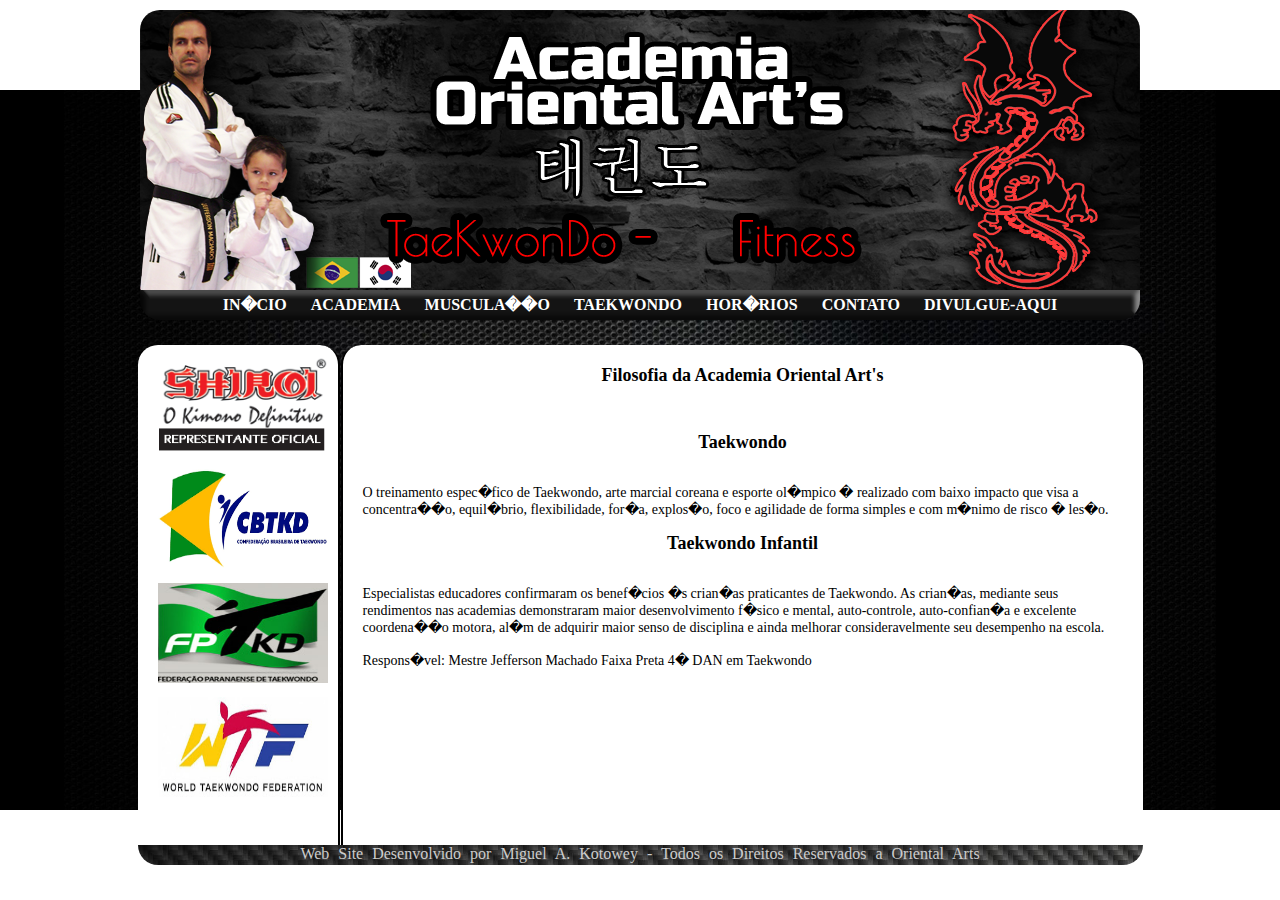
<file: academia.html>
<!DOCTYPE html>
<html>
<head>
	<link rel="stylesheet" type="text/css" href="_css/_style_academia.css">
	<title>. :  Academia Oriental Arts : . </title>
</head>
<body>
<div class="topo"></div>
<div class="menu">
<a href="index.html">In�cio</a>
<a href="academia.html">Academia</a>
<a href="musculacao.html">Muscula��o</a>
<a href="taekwondo.html">Taekwondo</a>
<a href="horarios.html">Hor�rios</a>
<a href="contato.html">Contato</a>
<a href="divulgue.html">Divulgue-Aqui</a>

</div>
<div class="centro">
	<div class="conteudo">
		<div class="texto"> 
		
		<center><h2>Filosofia da Academia Oriental Art's</h2></center><br>
		<center><h2>Taekwondo</h2></center><br>
		 O treinamento espec�fico de Taekwondo, arte marcial coreana e esporte ol�mpico � realizado com baixo impacto que visa a concentra��o, equil�brio, flexibilidade, for�a, explos�o, foco e agilidade de forma simples e com m�nimo de risco � les�o.<br>
		 <center><h2>Taekwondo Infantil</h2></center><br>
		 Especialistas educadores confirmaram os benef�cios �s crian�as praticantes de Taekwondo. As crian�as, mediante seus rendimentos nas academias demonstraram maior desenvolvimento f�sico e mental, auto-controle, auto-confian�a e excelente coordena��o motora, al�m de adquirir maior senso de disciplina e ainda melhorar consideravelmente seu desempenho na escola.<br>
		 <br>Respons�vel: Mestre Jefferson Machado Faixa Preta 4� DAN em Taekwondo<br>
		

		</div>
	</div>
	<div class="lateral">
		<a href="shiroi.html"><img src="_img/_shiroi.png" width="170" height="100"></a>
		<img src="_img/_cbtkd.png" width="170" height="100">
		<img src="_img/_fptkd.jpg" width="170" height="100">
		<img src="_img/_wtf.jpg" width="170" height="100">
	</div>
</div>
<div class="rodape">Web Site Desenvolvido por <a href="https://www.facebook.com/MiguelKotowey">Miguel A. Kotowey</a> - Todos os Direitos Reservados a Oriental Arts</div>


</body>
</html>
</file>
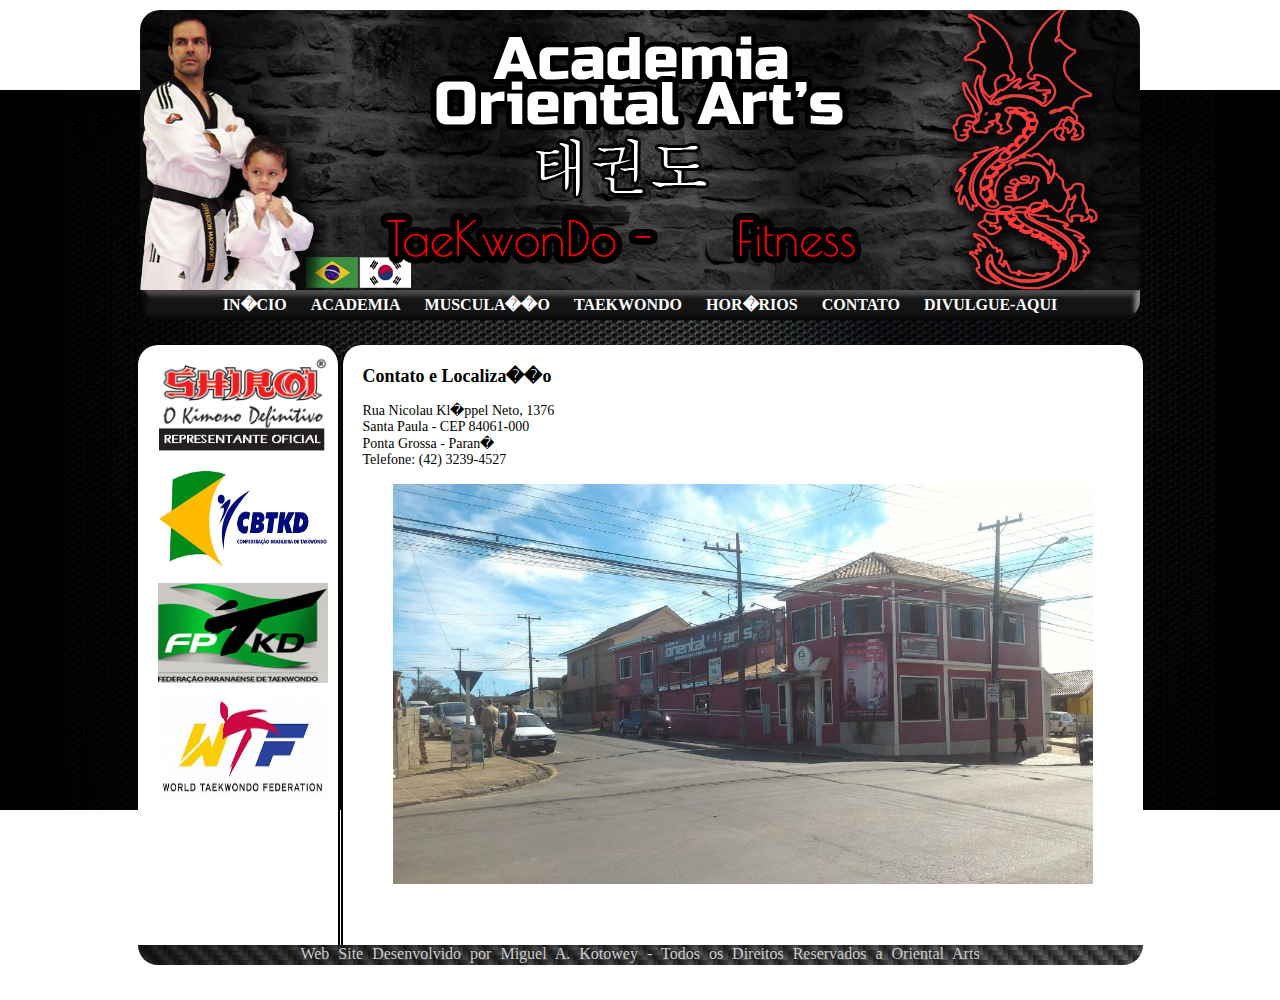
<file: contato.html>
<!DOCTYPE html>
<html>
<head>
	<link rel="stylesheet" type="text/css" href="_css/_style_contato.css">
	<title>. :  Academia Oriental Arts : . </title>
</head>
<body>
<div class="topo"></div>
<div class="menu">
<a href="index.html">In�cio</a>
<a href="academia.html">Academia</a>
<a href="musculacao.html">Muscula��o</a>
<a href="taekwondo.html">Taekwondo</a>
<a href="horarios.html">Hor�rios</a>
<a href="contato.html">Contato</a>
<a href="divulgue.html">Divulgue-Aqui</a>

</div>
<div class="centro">
	<div class="conteudo">
		<div class="texto"> 
		<h2>Contato e Localiza��o</h2>
		
	Rua Nicolau Kl�ppel Neto, 1376<br>
	Santa Paula - CEP 84061-000<br>
	Ponta Grossa - Paran�<br>
	Telefone: (42) 3239-4527<br><br>
	<center><img src="_img/_local.jpg" width="700" height="400"></center>




		</div>
	</div>
	<div class="lateral">
		<a href="shiroi.html"><img src="_img/_shiroi.png" width="170" height="100"></a>
		<img src="_img/_cbtkd.png" width="170" height="100">
		<img src="_img/_fptkd.jpg" width="170" height="100">
		<img src="_img/_wtf.jpg" width="170" height="100">
	</div>
</div>
<div class="rodape">Web Site Desenvolvido por <a href="https://www.facebook.com/MiguelKotowey">Miguel A. Kotowey</a> - Todos os Direitos Reservados a Oriental Arts</div>


</body>
</html>
</file>
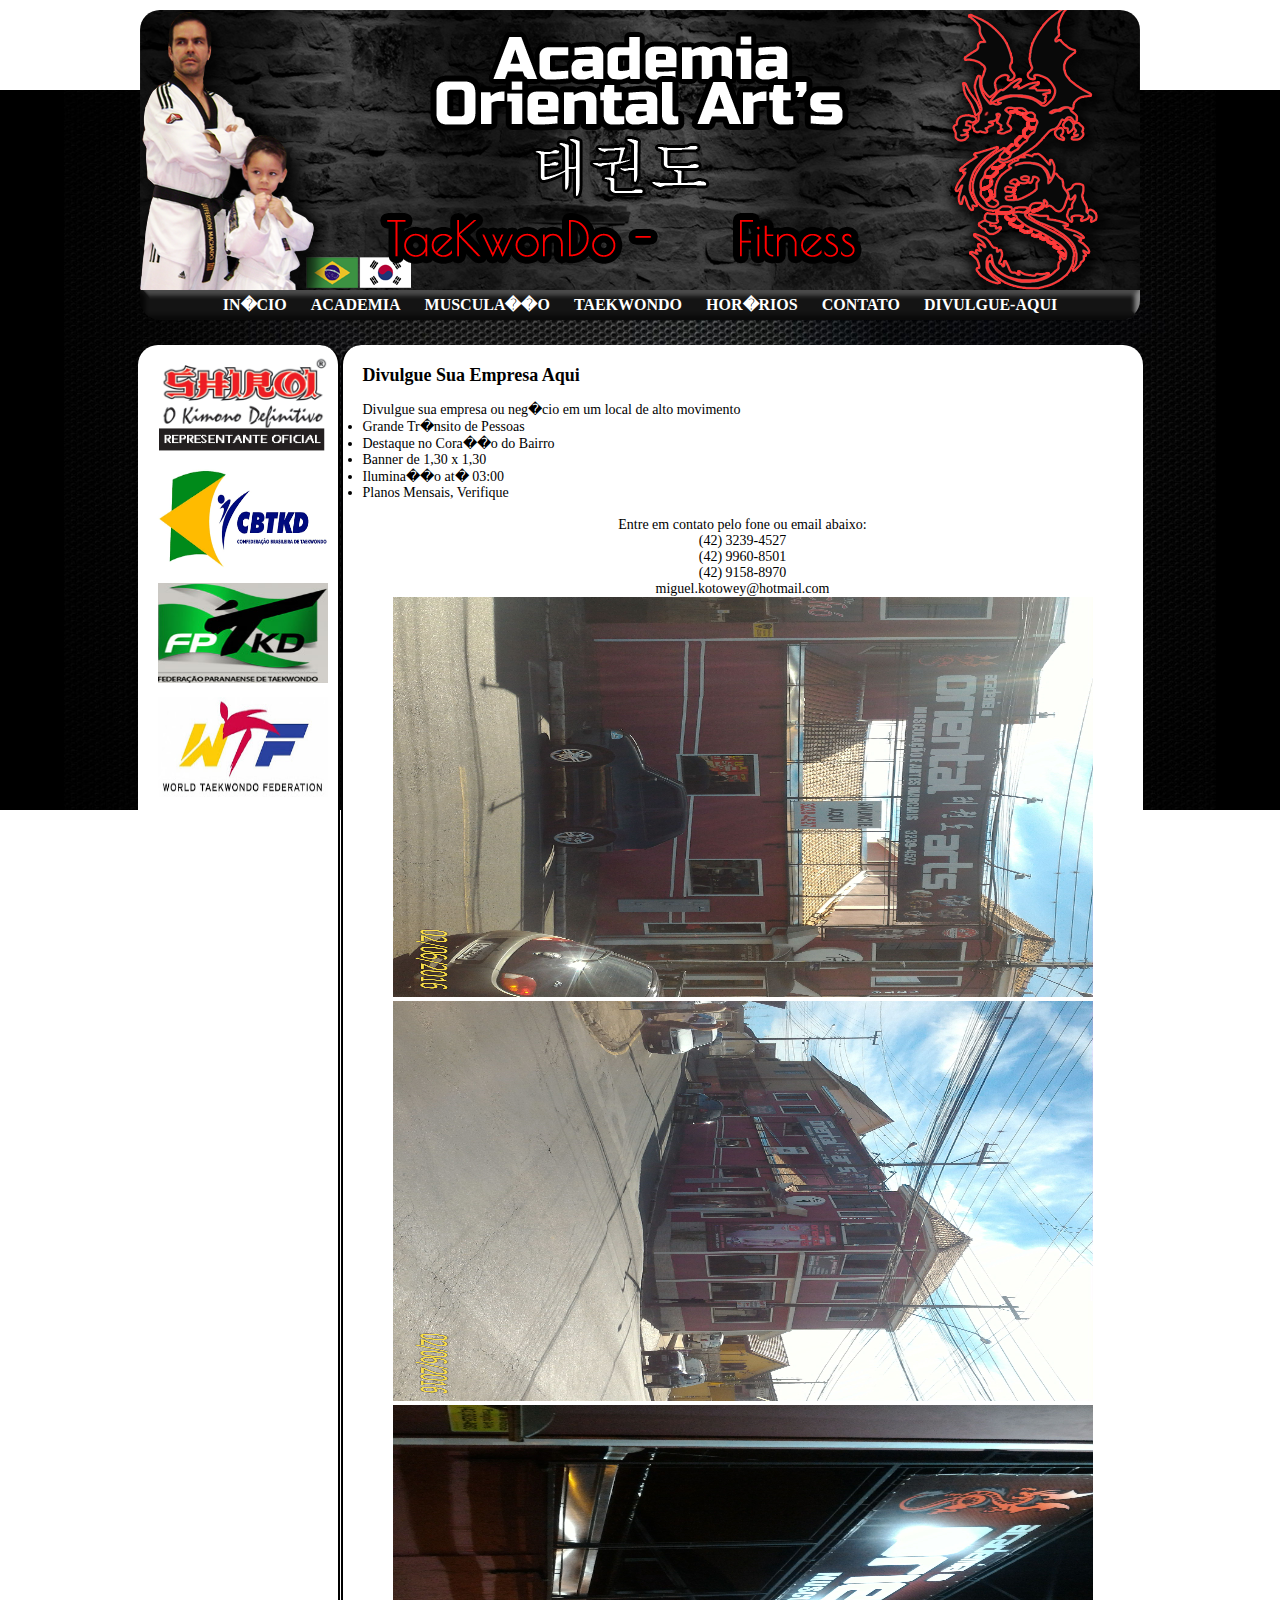
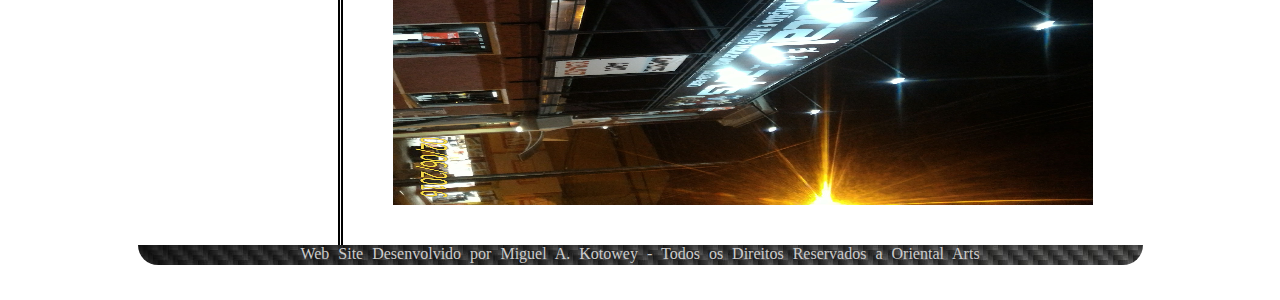
<file: divulgue.html>
<!DOCTYPE html>
<html>
<head>
	<link rel="stylesheet" type="text/css" href="_css/_style_divulgue.css">
	<title>. :  Academia Oriental Arts : . </title>
</head>
<body>
<div class="topo"></div>
<div class="menu">
<a href="index.html">In�cio</a>
<a href="academia.html">Academia</a>
<a href="musculacao.html">Muscula��o</a>
<a href="taekwondo.html">Taekwondo</a>
<a href="horarios.html">Hor�rios</a>
<a href="contato.html">Contato</a>
<a href="divulgue.html">Divulgue-Aqui</a>

</div>
<div class="centro">
	<div class="conteudo">
		<div class="texto"> 
		<h2>Divulgue Sua Empresa Aqui</h2>
		Divulgue sua empresa ou neg�cio em um local de alto movimento<br>
		<li>Grande Tr�nsito de Pessoas</li>
		<li>Destaque no Cora��o do Bairro</li>
		<li>Banner de 1,30 x 1,30</li>
		<li>Ilumina��o at� 03:00</li>
		<li>Planos Mensais, Verifique</li>
		<br>
		<center>Entre em contato pelo fone ou email abaixo:<br>
		(42) 3239-4527<br>
		(42) 9960-8501<br>
		(42) 9158-8970<br>
		miguel.kotowey@hotmail.com</center>
		<center><img src="_local/_local1.jpg" width="700" height="400"></center>
		<center><img src="_local/_local2.jpg" width="700" height="400"></center>
		<center><img src="_local/_local3.jpg" width="700" height="400"></center>
		</div>
	</div>
	<div class="lateral">
		<a href="shiroi.html"><img src="_img/_shiroi.png" width="170" height="100"></a>
		<img src="_img/_cbtkd.png" width="170" height="100">
		<img src="_img/_fptkd.jpg" width="170" height="100">
		<img src="_img/_wtf.jpg" width="170" height="100">
	</div>
</div>
<div class="rodape">Web Site Desenvolvido por <a href="https://www.facebook.com/MiguelKotowey">Miguel A. Kotowey</a> - Todos os Direitos Reservados a Oriental Arts</div>


</body>
</html>
</file>
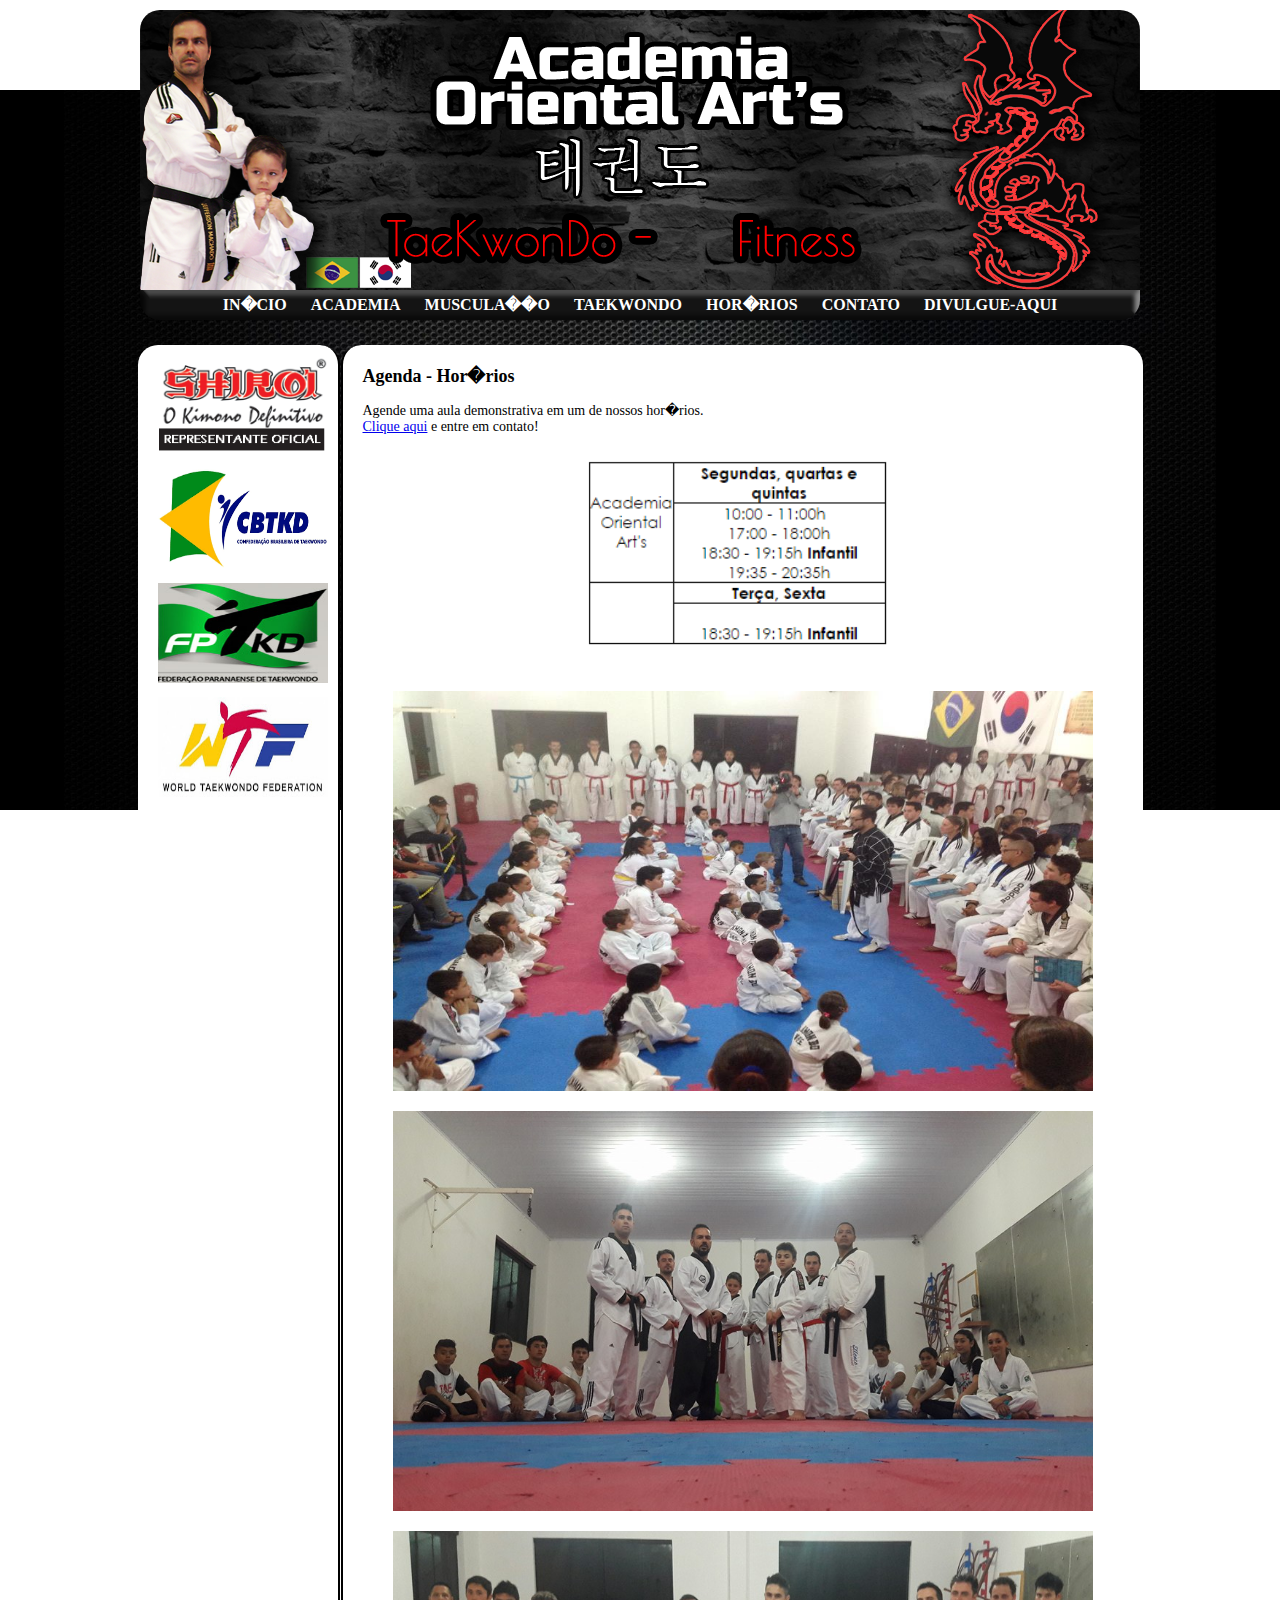
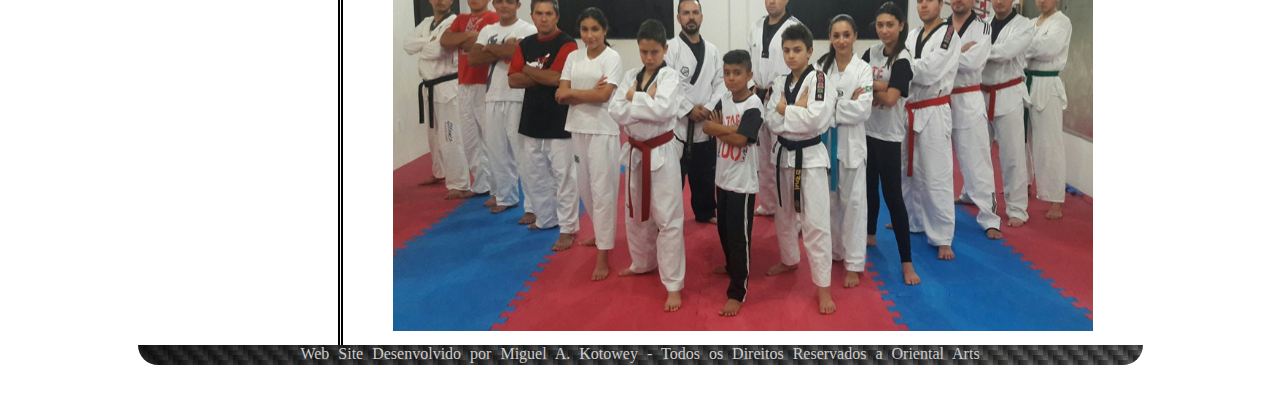
<file: horarios.html>
<!DOCTYPE html>
<html>
<head>
	<link rel="stylesheet" type="text/css" href="_css/_style_horarios.css">
	<title>. :  Academia Oriental Arts : . </title>
</head>
<body>
<div class="topo"></div>
<div class="menu">
<a href="index.html">In�cio</a>
<a href="academia.html">Academia</a>
<a href="musculacao.html">Muscula��o</a>
<a href="taekwondo.html">Taekwondo</a>
<a href="horarios.html">Hor�rios</a>
<a href="contato.html">Contato</a>
<a href="divulgue.html">Divulgue-Aqui</a>

</div>
<div class="centro">
	<div class="conteudo">
		<div class="texto"> 
		<h2>Agenda - Hor�rios</h2>
		Agende uma aula demonstrativa em um de nossos hor�rios.<br>
		<a href="contato.html">Clique aqui</a> e entre em contato!<br><br>
		<center><img src="_img/_horarios.png" width="330" height="220"></center><br>
		<center><img src="_img/_gal1.jpg" width="700" height="400"></center><br>
		<center><img src="_img/_gal2.jpg" width="700" height="400"></center><br>
		<center><img src="_img/_gal3.jpg" width="700" height="400"></center><br>
		</div>
	</div>
	<div class="lateral">
		<a href="shiroi.html"><img src="_img/_shiroi.png" width="170" height="100"></a>
		<img src="_img/_cbtkd.png" width="170" height="100">
		<img src="_img/_fptkd.jpg" width="170" height="100">
		<img src="_img/_wtf.jpg" width="170" height="100">
	</div>
</div>
<div class="rodape">Web Site Desenvolvido por <a href="https://www.facebook.com/MiguelKotowey">Miguel A. Kotowey</a> - Todos os Direitos Reservados a Oriental Arts</div>


</body>
</html>
</file>
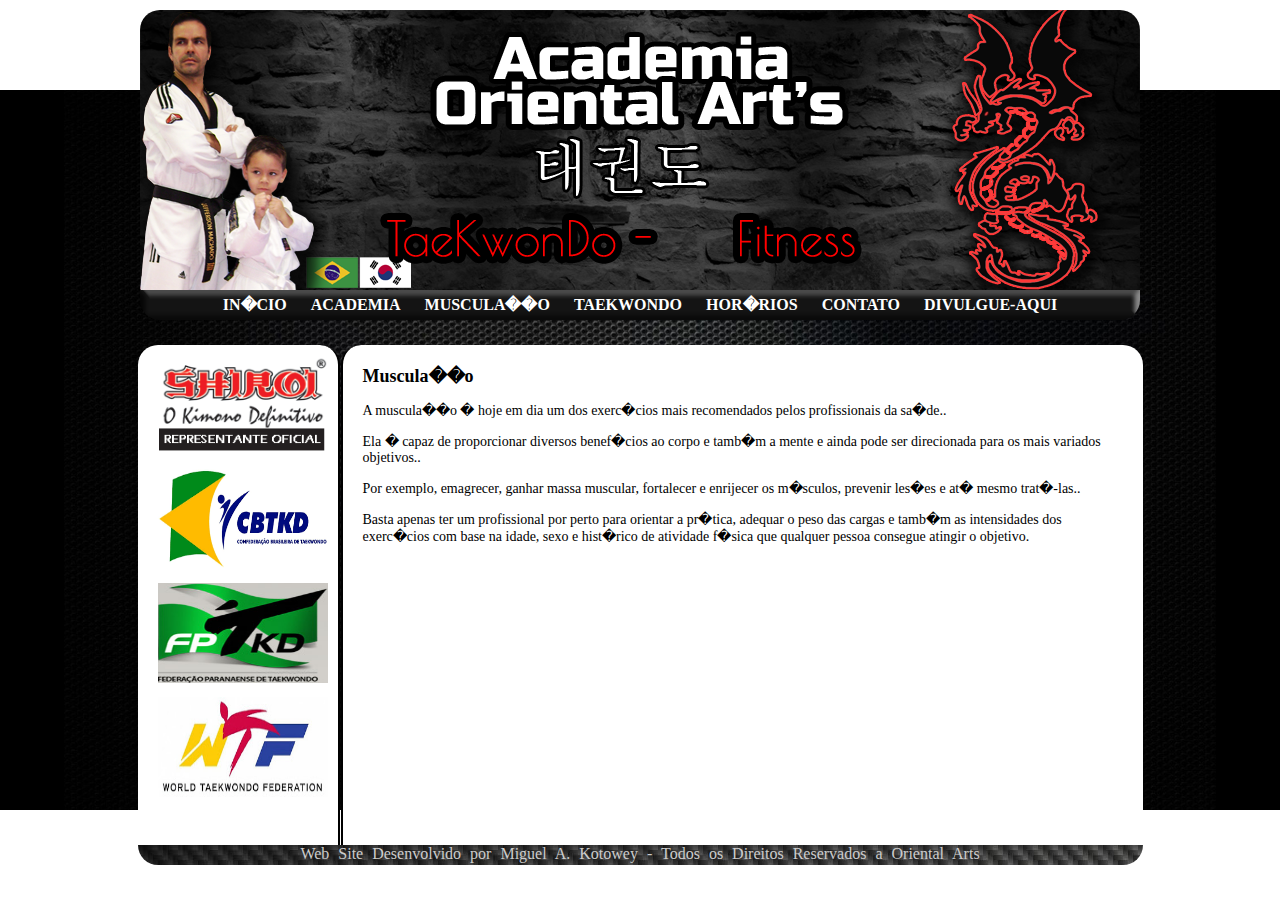
<file: musculacao.html>
<!DOCTYPE html>
<html>
<head>
	<link rel="stylesheet" type="text/css" href="_css/_style_musculacao.css">
	<title>. :  Academia Oriental Arts : . </title>
</head>
<body>
<div class="topo"></div>
<div class="menu">
<a href="index.html">In�cio</a>
<a href="academia.html">Academia</a>
<a href="musculacao.html">Muscula��o</a>
<a href="taekwondo.html">Taekwondo</a>
<a href="horarios.html">Hor�rios</a>
<a href="contato.html">Contato</a>
<a href="divulgue.html">Divulgue-Aqui</a>

</div>
<div class="centro">
	<div class="conteudo">
		<div class="texto"> 
		<h2>Muscula��o</h2>
		<p>A muscula��o � hoje em dia um dos exerc�cios mais recomendados pelos profissionais da sa�de..<br>

<p>Ela � capaz de proporcionar diversos benef�cios ao corpo e tamb�m a mente e ainda pode ser direcionada para os mais variados objetivos..<br>

<p>Por exemplo, emagrecer, ganhar massa muscular, fortalecer e enrijecer os m�sculos, prevenir les�es e at� mesmo trat�-las..<br>

<p>Basta apenas ter um profissional por perto para orientar a pr�tica, adequar o peso das cargas e tamb�m as intensidades dos exerc�cios com base na idade, sexo e hist�rico de atividade f�sica que qualquer pessoa consegue atingir o objetivo.<br>
		</div>
	</div>
	<div class="lateral">
		<a href="shiroi.html"><img src="_img/_shiroi.png" width="170" height="100"></a>
		<img src="_img/_cbtkd.png" width="170" height="100">
		<img src="_img/_fptkd.jpg" width="170" height="100">
		<img src="_img/_wtf.jpg" width="170" height="100">
	</div>
</div>
<div class="rodape">Web Site Desenvolvido por <a href="https://www.facebook.com/MiguelKotowey">Miguel A. Kotowey</a> - Todos os Direitos Reservados a Oriental Arts</div>


</body>
</html>
</file>
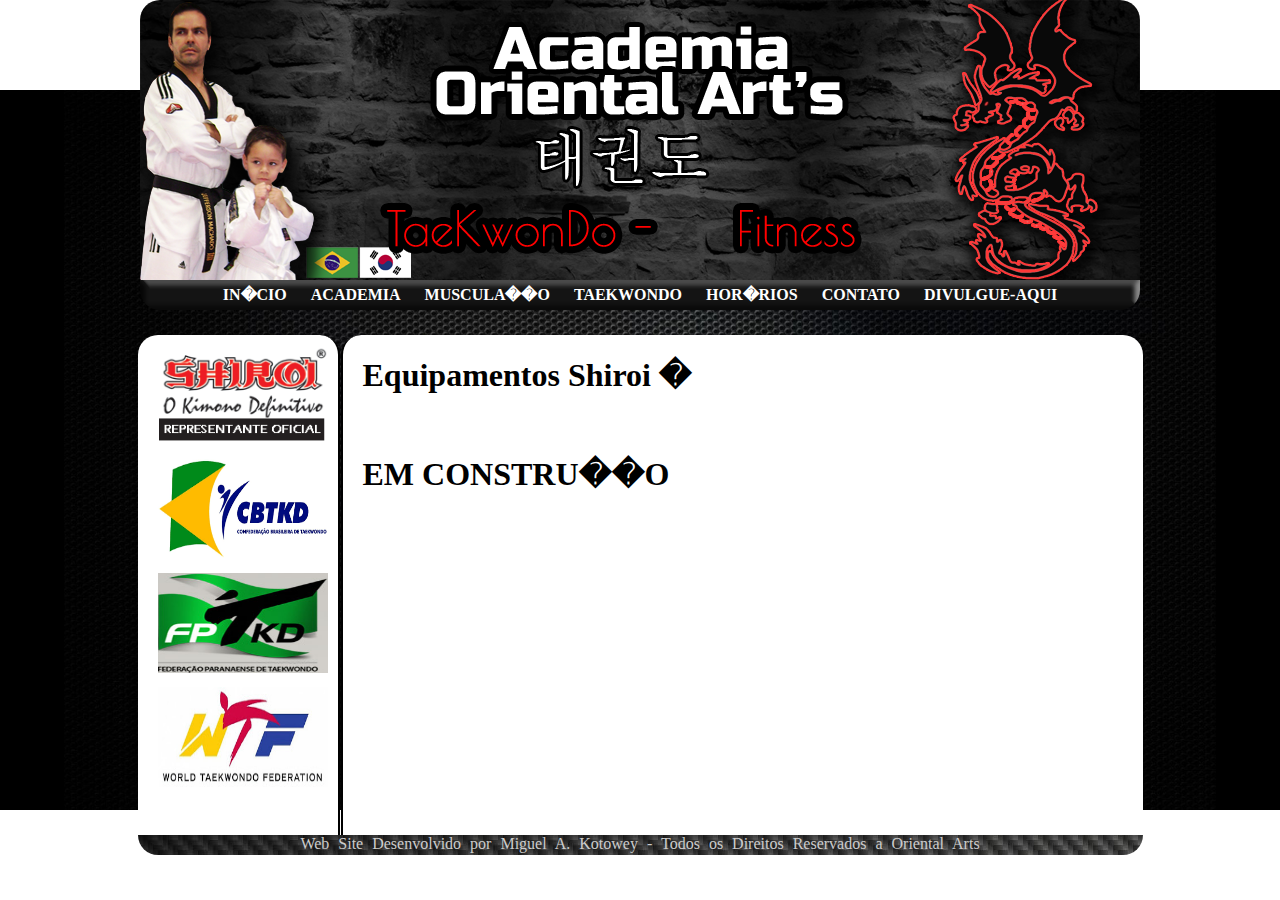
<file: shiroi.html>
<!DOCTYPE html>
<html>
<head>
	<link rel="stylesheet" type="text/css" href="_css/_style_shiroi.css">
	<title>. :  Academia Oriental Arts : . </title>
</head>
<body>
<div class="topo"></div>
<div class="menu">
<a href="index.html">In�cio</a>
<a href="academia.html">Academia</a>
<a href="musculacao.html">Muscula��o</a>
<a href="taekwondo.html">Taekwondo</a>
<a href="horarios.html">Hor�rios</a>
<a href="contato.html">Contato</a>
<a href="divulgue.html">Divulgue-Aqui</a>

</div>
<div class="centro">
	<div class="conteudo">
		<div class="texto"> 
		<h1>Equipamentos Shiroi �</h1><br>
		<h1>EM CONSTRU��O</h1>
		
		
		<br>
		</div>
	</div>
	<div class="lateral">
		<a href="shiroi.html"><img src="_img/_shiroi.png" width="170" height="100"></a>
		<img src="_img/_cbtkd.png" width="170" height="100">
		<img src="_img/_fptkd.jpg" width="170" height="100">
		<img src="_img/_wtf.jpg" width="170" height="100">
	</div>
</div>
<div class="rodape">Web Site Desenvolvido por <a href="https://www.facebook.com/MiguelKotowey">Miguel A. Kotowey</a> - Todos os Direitos Reservados a Oriental Arts</div>


</body>
</html>
</file>
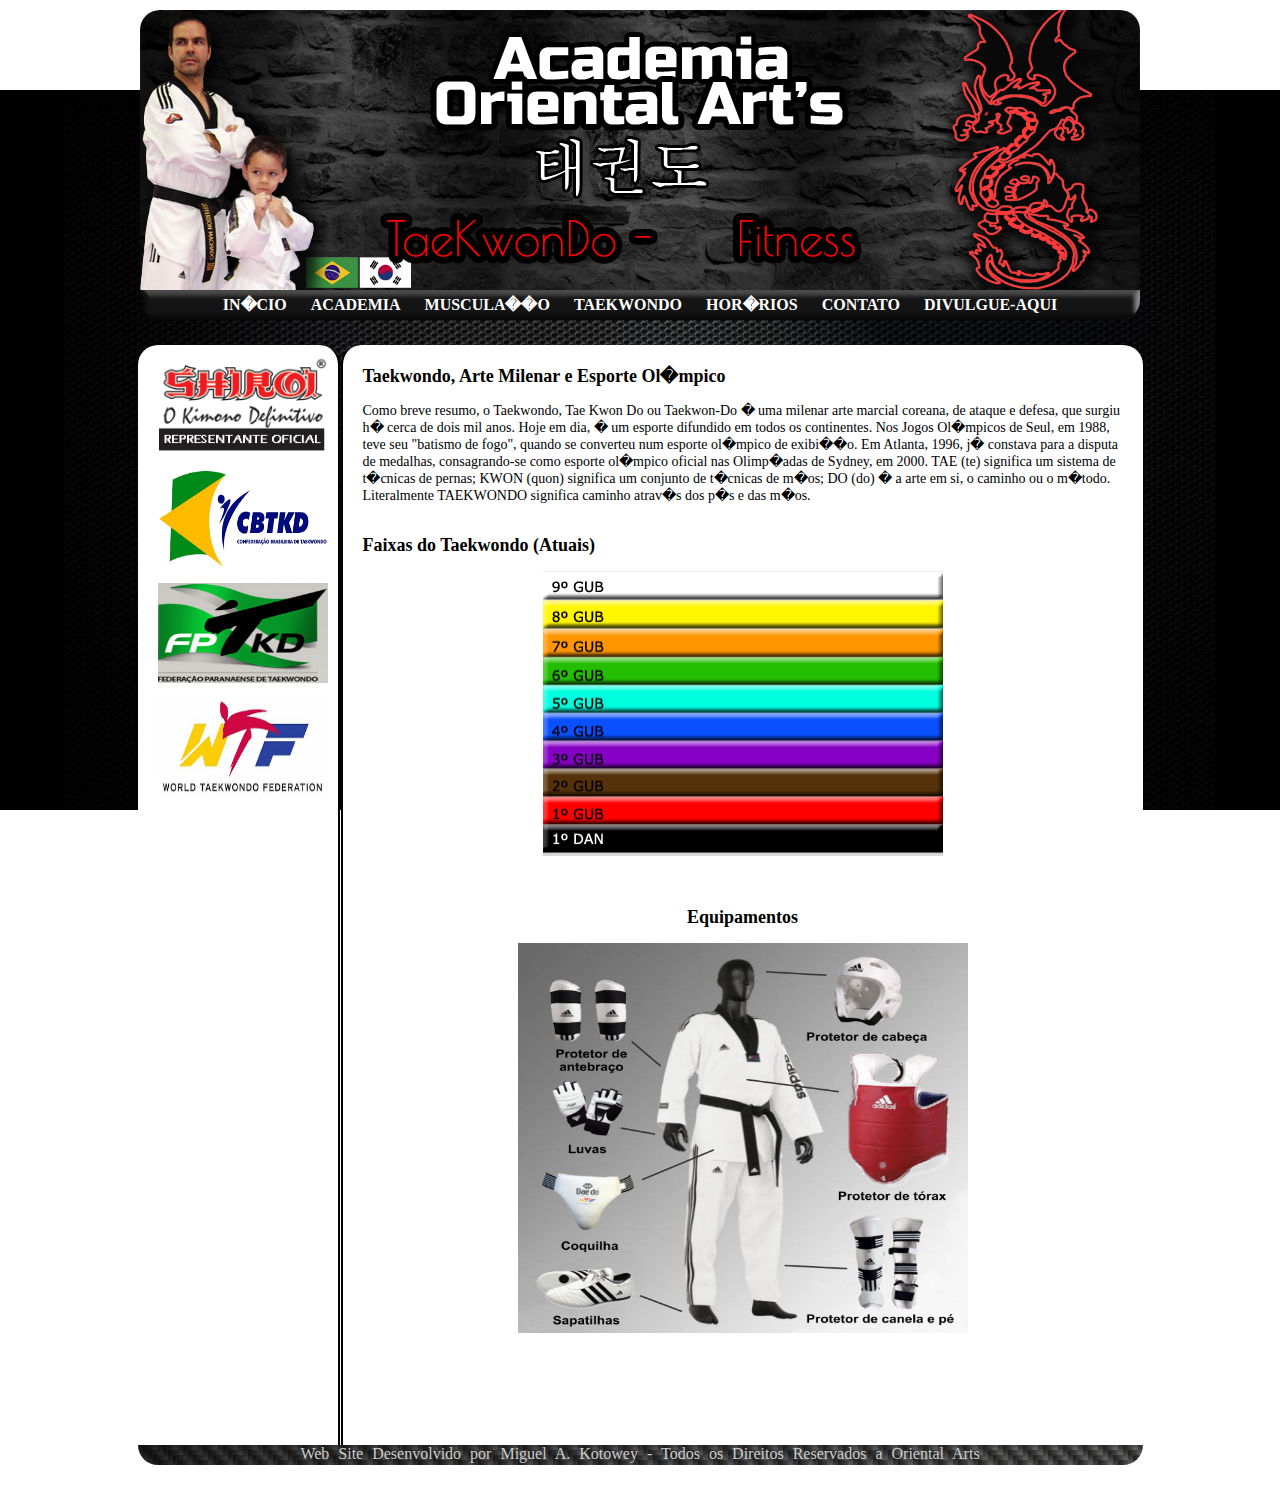
<file: taekwondo.html>
<!DOCTYPE html>
<html>
<head>
	<link rel="stylesheet" type="text/css" href="_css/_style_taekwondo.css">
	<title>. :  Academia Oriental Arts : . </title>
</head>
<body>
<div class="topo"></div>
<div class="menu">
<a href="index.html">In�cio</a>
<a href="academia.html">Academia</a>
<a href="musculacao.html">Muscula��o</a>
<a href="taekwondo.html">Taekwondo</a>
<a href="horarios.html">Hor�rios</a>
<a href="contato.html">Contato</a>
<a href="divulgue.html">Divulgue-Aqui</a>

</div>
<div class="centro">
	<div class="conteudo">
		<div class="texto"> 
		<h2>Taekwondo, Arte Milenar e Esporte Ol�mpico</h2>
		Como breve resumo, o Taekwondo, Tae Kwon Do ou Taekwon-Do � uma milenar arte marcial coreana, de ataque e defesa, que surgiu h� cerca de dois mil anos. Hoje em dia, � um esporte difundido em todos os continentes. Nos Jogos Ol�mpicos de Seul, em 1988, teve seu "batismo de fogo", quando se converteu num esporte ol�mpico de exibi��o. Em Atlanta, 1996, j� constava para a disputa de medalhas,
consagrando-se como esporte ol�mpico oficial nas Olimp�adas de Sydney, em 2000.
TAE (te) significa um sistema de t�cnicas de pernas; KWON (quon) significa um conjunto de t�cnicas de m�os; DO (do) � a arte em si, o caminho ou o m�todo.
Literalmente TAEKWONDO significa caminho atrav�s dos p�s e das m�os.<br><br>
	<h2>Faixas do Taekwondo (Atuais)</h2>
	<center><img src="_img/_faixas.png" width="400" height="285"></center><br><br>
	<center><h2>Equipamentos</h2></center>
	<center><img src="_img/_equip.png" width="450" height="390"></center>







		</div>
	</div>
	<div class="lateral">
		<a href="shiroi.html"><img src="_img/_shiroi.png" width="170" height="100"></a>
		<img src="_img/_cbtkd.png" width="170" height="100">
		<img src="_img/_fptkd.jpg" width="170" height="100">
		<img src="_img/_wtf.jpg" width="170" height="100">
	</div>
</div>
<div class="rodape">Web Site Desenvolvido por <a href="https://www.facebook.com/MiguelKotowey">Miguel A. Kotowey</a> - Todos os Direitos Reservados a Oriental Arts</div>


</body>
</html>
</file>
<file: _css/_style_academia.css>
body {
	margin: auto;
	background-image: url("../_img/_bg2.jpg");
	background-size: 100%;
	background-position: center;
	background-repeat: no-repeat;
	background-attachment: fixed;
}
.topo {
	margin: auto;
	margin-top: 10px;
	width: 1000px;
	height: 280px;
	background-image: url("../_img/_logo.png");
	border-top-left-radius: 20px;
	border-top-right-radius: 20px;
}
.menu {
	margin: auto;
	background-image: url("../_img/_bg_menu.png");
	width: 1000px;
	height: 30px;
	text-align: center;
	word-spacing: 20px;
	border-bottom-left-radius: 20px;
	border-bottom-right-radius: 20px;
}
.menu a {
	font-weight: bolder;
	color: white;
	text-transform: uppercase;
	text-decoration: none;
	font-family: "Verdana";
	display: inline-block;
	margin-top: 5px;
}
.menu a:hover {
	color: red;
}
.centro {
	margin: auto;
	margin-top: 25px;
	border-top-left-radius: 20px;
	border-top-right-radius: 20px;
	width: 1005px;
	height: 500px;
}
.texto {
	margin: 20px 20px 20px 20px;
	font-family: "Verdana";
	font-size: 14px;
}
.texto h2 {
	font-size: 18px;
}
.conteudo {
	border-top-left-radius: 20px;
	border-top-right-radius: 20px;
	width: 800px;
	height: 500px;
	float: right;
	background-color:white;
	border-left:solid; 
	border-width: 2px;
}
.lateral {
	border-top-left-radius: 20px;
	border-top-right-radius: 20px;	
	float: left;
	width: 200px;
	height: 500px;
	background-color: white;
	border-right: solid;
	border-width: 2px;
}
.lateral img {
	margin-left: 20px;
	margin-top: 10px;
}
.rodape {
	margin: auto;
	background-image: url("../_img/_rodape.png");
	width: 1005px;
	height: 20px;
	margin-bottom: 35px;
	border-bottom-left-radius: 20px;
	border-bottom-right-radius: 20px;
	font-family: 'Indie Flower', cursive;
	text-align: center;
	color:#cccccc;
	word-spacing: 5px;
}
.rodape a {
	text-decoration: none;
	color:#cccccc;
}
.rodape a:hover {
	color:white;
}
</file>
<file: _css/_style_contato.css>
body {
	margin: auto;
	background-image: url("../_img/_bg2.jpg");
	background-size: 100%;
	background-position: center;
	background-repeat: no-repeat;
	background-attachment: fixed;
}
.topo {
	margin: auto;
	margin-top: 10px;
	width: 1000px;
	height: 280px;
	background-image: url("../_img/_logo.png");
	border-top-left-radius: 20px;
	border-top-right-radius: 20px;
}
.menu {
	margin: auto;
	background-image: url("../_img/_bg_menu.png");
	width: 1000px;
	height: 30px;
	text-align: center;
	word-spacing: 20px;
	border-bottom-left-radius: 20px;
	border-bottom-right-radius: 20px;
}
.menu a {
	font-weight: bolder;
	color: white;
	text-transform: uppercase;
	text-decoration: none;
	font-family: "Verdana";
	display: inline-block;
	margin-top: 5px;
}
.menu a:hover {
	color: red;
}
.centro {
	margin: auto;
	margin-top: 25px;
	border-top-left-radius: 20px;
	border-top-right-radius: 20px;
	width: 1005px;
	height: 600px;
}
.texto {
	margin: 20px 20px 20px 20px;
	font-family: "Verdana";
	font-size: 14px;
}
.texto h2 {
	font-size: 18px;
}
.conteudo {
	border-top-left-radius: 20px;
	border-top-right-radius: 20px;
	width: 800px;
	height: 600px;
	float: right;
	background-color:white;
	border-left:solid; 
	border-width: 2px;
}
.lateral {
	border-top-left-radius: 20px;
	border-top-right-radius: 20px;	
	float: left;
	width: 200px;
	height: 600px;
	background-color: white;
	border-right: solid;
	border-width: 2px;
}
.lateral img {
	margin-left: 20px;
	margin-top: 10px;
}
.rodape {
	margin: auto;
	background-image: url("../_img/_rodape.png");
	width: 1005px;
	height: 20px;
	margin-bottom: 35px;
	border-bottom-left-radius: 20px;
	border-bottom-right-radius: 20px;
	font-family: 'Indie Flower', cursive;
	text-align: center;
	color:#cccccc;
	word-spacing: 5px;
}
.rodape a {
	text-decoration: none;
	color:#cccccc;
}
.rodape a:hover {
	color:white;
}
@media only screen and (max-width: 800px)  and (min-width: 350px) {
	body {
		background-size: 100% 100%;
	}
	.centro {
		width: 600px;
	}
	.topo {
		background-size:600px 180px; 
		width: 600px;
		height: 180px;
	}
	.menu {
		width: 600px;
		height: 30px;
		text-align: center;
		word-spacing: 10px;
		border-bottom-left-radius: 20px;
		border-bottom-right-radius: 20px;
	}
	.menu a {
		font-weight: bolder;
		color: white;
		text-transform: uppercase;
		text-decoration: none;
		font-family: "Verdana";
		display: inline-block;
		margin-top: 5px;
		font-size: 10px;
	}
	.texto {
	margin: 20px 20px 20px 20px;
	font-family: "Verdana";
	}
	.conteudo {
	float: left;
	border-radius: 20px;
	width: 600px;
	height: 500px;
	background-color:white;
	border:solid; 
	border-width: 2px;
	}
	.lateral {
	margin: auto;
	border-top-left-radius: 20px;
	border-top-right-radius: 20px;	
	width: 600px;
	height: 100px;
	background-color: white;
	border: solid;
	border-width: 2px;
	}
	.lateral img {
	width: 120px;
	height: 80px;
	margin-left: 20px;
	margin-top: 10px;
	}
	.rodape {
		display: none;
	}
	.icone {
		display: none;
	}
}
@media only screen and (max-width: 349px) {
	body {
		background-size: 100% 100%;
	}
	.icone {
		display: none;
		position: absolute;
		width: 55px;
		height: 55px;
		margin-top: 100px;
	}
	
	.centro {
		width: 350px;

	}
	.menu {
		background-color: black;
		width: 350px;
		height: 60px;
		text-align: center;
		word-spacing: px;
		border-bottom-left-radius: 20px;
		border-bottom-right-radius: 20px;
	}
	.menu a {
		font-weight: bolder;
		color: white;
		text-transform: uppercase;
		text-decoration: none;
		font-family: "Verdana";
		display: inline-block;
		margin-top: 5px;
		font-size: 10px;
	}
	.topo {
	background-size:400px 120px; 
	width: 350px;
	height: 120px;
	margin-top: 0px;
	}
	.texto {
	margin: 20px 20px 20px 20px;
	font-family: "Verdana";
	}
	.conteudo {
	float: left;
	border-radius: 20px;
	width: 350px;
	height: 600px;
	background-color:white;
	border:solid; 
	border-width: 2px;

	}
	.lateral {
	float: left;
	border-top-left-radius: 20px;
	border-top-right-radius: 20px;	
	width: 350px;
	height: 60px;
	background-color: white;
	border: solid;
	border-width: 2px;
	}
	.lateral img {
	width: 60px;
	height: 30px;
	margin-left: 10px;
	margin-top: 8px;
	}
	.rodape {
		display: none;
	}
	img {
		display: none;
	}
}
</file>
<file: _css/_style_divulgue.css>
body {
	margin: auto;
	background-image: url("../_img/_bg2.jpg");
	background-size: 100%;
	background-position: center;
	background-repeat: no-repeat;
	background-attachment: fixed;
}
.topo {
	margin: auto;
	margin-top: 10px;
	width: 1000px;
	height: 280px;
	background-image: url("../_img/_logo.png");
	border-top-left-radius: 20px;
	border-top-right-radius: 20px;
}
.menu {
	margin: auto;
	background-image: url("../_img/_bg_menu.png");
	width: 1000px;
	height: 30px;
	text-align: center;
	word-spacing: 20px;
	border-bottom-left-radius: 20px;
	border-bottom-right-radius: 20px;
}
.menu a {
	font-weight: bolder;
	color: white;
	text-transform: uppercase;
	text-decoration: none;
	font-family: "Verdana";
	display: inline-block;
	margin-top: 5px;
}
.menu a:hover {
	color: red;
}
.centro {
	margin: auto;
	margin-top: 25px;
	border-top-left-radius: 20px;
	border-top-right-radius: 20px;
	width: 1005px;
	height: 1500px;
}
.texto {
	margin: 20px 20px 20px 20px;
	font-family: "Verdana";
	font-size: 14px;
}
.texto h2 {
	font-size: 18px;
}
.conteudo {
	border-top-left-radius: 20px;
	border-top-right-radius: 20px;
	width: 800px;
	height: 1500px;
	float: right;
	background-color:white;
	border-left:solid; 
	border-width: 2px;
}
.lateral {
	border-top-left-radius: 20px;
	border-top-right-radius: 20px;	
	float: left;
	width: 200px;
	height: 1500px;
	background-color: white;
	border-right: solid;
	border-width: 2px;
}
.lateral img {
	margin-left: 20px;
	margin-top: 10px;
}
.rodape {
	margin: auto;
	background-image: url("../_img/_rodape.png");
	width: 1005px;
	height: 20px;
	margin-bottom: 35px;
	border-bottom-left-radius: 20px;
	border-bottom-right-radius: 20px;
	font-family: 'Indie Flower', cursive;
	text-align: center;
	color:#cccccc;
	word-spacing: 5px;
}
.rodape a {
	text-decoration: none;
	color:#cccccc;
}
.rodape a:hover {
	color:white;
}
@media only screen and (max-width: 800px)  and (min-width: 350px) {
	body {
		background-size: 100% 100%;
	}
	.centro {
		width: 600px;
	}
	.topo {
		background-size:600px 180px; 
		width: 600px;
		height: 180px;
	}
	.menu {
		width: 600px;
		height: 30px;
		text-align: center;
		word-spacing: 10px;
		border-bottom-left-radius: 20px;
		border-bottom-right-radius: 20px;
	}
	.menu a {
		font-weight: bolder;
		color: white;
		text-transform: uppercase;
		text-decoration: none;
		font-family: "Verdana";
		display: inline-block;
		margin-top: 5px;
		font-size: 10px;
	}
	.texto {
	margin: 20px 20px 20px 20px;
	font-family: "Verdana";
	}
	.conteudo {
	float: left;
	border-radius: 20px;
	width: 600px;
	height: 500px;
	background-color:white;
	border:solid; 
	border-width: 2px;
	}
	.lateral {
	margin: auto;
	border-top-left-radius: 20px;
	border-top-right-radius: 20px;	
	width: 600px;
	height: 100px;
	background-color: white;
	border: solid;
	border-width: 2px;
	}
	.lateral img {
	width: 120px;
	height: 80px;
	margin-left: 20px;
	margin-top: 10px;
	}
	.rodape {
		display: none;
	}
	.icone {
		display: none;
	}
}
@media only screen and (max-width: 349px) {
	body {
		background-size: 100% 100%;
	}
	.icone {
		display: none;
		position: absolute;
		width: 55px;
		height: 55px;
		margin-top: 100px;
	}
	
	.centro {
		width: 350px;

	}
	.menu {
		background-color: black;
		width: 350px;
		height: 60px;
		text-align: center;
		word-spacing: px;
		border-bottom-left-radius: 20px;
		border-bottom-right-radius: 20px;
	}
	.menu a {
		font-weight: bolder;
		color: white;
		text-transform: uppercase;
		text-decoration: none;
		font-family: "Verdana";
		display: inline-block;
		margin-top: 5px;
		font-size: 10px;
	}
	.topo {
	background-size:400px 120px; 
	width: 350px;
	height: 120px;
	margin-top: 0px;
	}
	.texto {
	margin: 20px 20px 20px 20px;
	font-family: "Verdana";
	}
	.conteudo {
	float: left;
	border-radius: 20px;
	width: 350px;
	height: 600px;
	background-color:white;
	border:solid; 
	border-width: 2px;

	}
	.lateral {
	float: left;
	border-top-left-radius: 20px;
	border-top-right-radius: 20px;	
	width: 350px;
	height: 60px;
	background-color: white;
	border: solid;
	border-width: 2px;
	}
	.lateral img {
	width: 60px;
	height: 30px;
	margin-left: 10px;
	margin-top: 8px;
	}
	.rodape {
		display: none;
	}
	
	img {
		display: none;
	}
}
</file>
<file: _css/_style_horarios.css>
body {
	margin: auto;
	background-image: url("../_img/_bg2.jpg");
	background-size: 100%;
	background-position: center;
	background-repeat: no-repeat;
	background-attachment: fixed;
}
.topo {
	margin: auto;
	margin-top: 10px;
	width: 1000px;
	height: 280px;
	background-image: url("../_img/_logo.png");
	border-top-left-radius: 20px;
	border-top-right-radius: 20px;
}
.menu {
	margin: auto;
	background-image: url("../_img/_bg_menu.png");
	width: 1000px;
	height: 30px;
	text-align: center;
	word-spacing: 20px;
	border-bottom-left-radius: 20px;
	border-bottom-right-radius: 20px;
}
.menu a {
	font-weight: bolder;
	color: white;
	text-transform: uppercase;
	text-decoration: none;
	font-family: "Verdana";
	display: inline-block;
	margin-top: 5px;
}
.menu a:hover {
	color: red;
}
.centro {
	margin: auto;
	margin-top: 25px;
	border-top-left-radius: 20px;
	border-top-right-radius: 20px;
	width: 1005px;
	height: 1600px;
}
.texto {
	margin: 20px 20px 20px 20px;
	font-family: "Verdana";
	font-size: 14px;
}
.texto h2 {
	font-size: 18px;
}
.conteudo {
	border-top-left-radius: 20px;
	border-top-right-radius: 20px;
	width: 800px;
	height: 1600px;
	float: right;
	background-color:white;
	border-left:solid; 
	border-width: 2px;
}
.lateral {
	border-top-left-radius: 20px;
	border-top-right-radius: 20px;	
	float: left;
	width: 200px;
	height: 1600px;
	background-color: white;
	border-right: solid;
	border-width: 2px;
}
.lateral img {
	margin-left: 20px;
	margin-top: 10px;
}
.rodape {
	margin: auto;
	background-image: url("../_img/_rodape.png");
	width: 1005px;
	height: 20px;
	margin-bottom: 35px;
	border-bottom-left-radius: 20px;
	border-bottom-right-radius: 20px;
	font-family: 'Indie Flower', cursive;
	text-align: center;
	color:#cccccc;
	word-spacing: 5px;
}
.rodape a {
	text-decoration: none;
	color:#cccccc;
}
.rodape a:hover {
	color:white;
}
@media only screen and (max-width: 800px)  and (min-width: 350px) {
	body {
		background-size: 100% 100%;
	}
	.centro {
		width: 600px;
	}
	.topo {
		background-size:600px 180px; 
		width: 600px;
		height: 180px;
	}
	.menu {
		width: 600px;
		height: 30px;
		text-align: center;
		word-spacing: 10px;
		border-bottom-left-radius: 20px;
		border-bottom-right-radius: 20px;
	}
	.menu a {
		font-weight: bolder;
		color: white;
		text-transform: uppercase;
		text-decoration: none;
		font-family: "Verdana";
		display: inline-block;
		margin-top: 5px;
		font-size: 10px;
	}
	.texto {
	margin: 20px 20px 20px 20px;
	font-family: "Verdana";
	}
	.conteudo {
	float: left;
	border-radius: 20px;
	width: 600px;
	height: 500px;
	background-color:white;
	border:solid; 
	border-width: 2px;
	}
	.lateral {
	margin: auto;
	border-top-left-radius: 20px;
	border-top-right-radius: 20px;	
	width: 600px;
	height: 100px;
	background-color: white;
	border: solid;
	border-width: 2px;
	}
	.lateral img {
	width: 120px;
	height: 80px;
	margin-left: 20px;
	margin-top: 10px;
	}
	.rodape {
		display: none;
	}
	.icone {
		display: none;
	}
}
@media only screen and (max-width: 349px) {
	body {
		background-size: 100% 100%;
	}
	.icone {
		display: none;
		position: absolute;
		width: 55px;
		height: 55px;
		margin-top: 100px;
	}
	
	.centro {
		width: 350px;

	}
	.menu {
		background-color: black;
		width: 350px;
		height: 60px;
		text-align: center;
		word-spacing: px;
		border-bottom-left-radius: 20px;
		border-bottom-right-radius: 20px;
	}
	.menu a {
		font-weight: bolder;
		color: white;
		text-transform: uppercase;
		text-decoration: none;
		font-family: "Verdana";
		display: inline-block;
		margin-top: 5px;
		font-size: 10px;
	}
	.topo {
	background-size:400px 120px; 
	width: 350px;
	height: 120px;
	margin-top: 0px;
	}
	.texto {
	margin: 20px 20px 20px 20px;
	font-family: "Verdana";
	}
	.conteudo {
	float: left;
	border-radius: 20px;
	width: 350px;
	height: 600px;
	background-color:white;
	border:solid; 
	border-width: 2px;

	}
	.lateral {
	float: left;
	border-top-left-radius: 20px;
	border-top-right-radius: 20px;	
	width: 350px;
	height: 60px;
	background-color: white;
	border: solid;
	border-width: 2px;
	}
	.lateral img {
	width: 60px;
	height: 30px;
	margin-left: 10px;
	margin-top: 8px;
	}
	.rodape {
		display: none;
	}
	img {
		display: none;
	}
}
</file>
<file: _css/_style_musculacao.css>
body {
	margin: auto;
	background-image: url("../_img/_bg2.jpg");
	background-size: 100%;
	background-position: center;
	background-repeat: no-repeat;
	background-attachment: fixed;
}
.topo {
	margin: auto;
	margin-top: 10px;
	width: 1000px;
	height: 280px;
	background-image: url("../_img/_logo.png");
	border-top-left-radius: 20px;
	border-top-right-radius: 20px;
}
.menu {
	margin: auto;
	background-image: url("../_img/_bg_menu.png");
	width: 1000px;
	height: 30px;
	text-align: center;
	word-spacing: 20px;
	border-bottom-left-radius: 20px;
	border-bottom-right-radius: 20px;
}
.menu a {
	font-weight: bolder;
	color: white;
	text-transform: uppercase;
	text-decoration: none;
	font-family: "Verdana";
	display: inline-block;
	margin-top: 5px;
}
.menu a:hover {
	color: red;
}
.centro {
	margin: auto;
	margin-top: 25px;
	border-top-left-radius: 20px;
	border-top-right-radius: 20px;
	width: 1005px;
	height: 500px;
}
.texto {
	margin: 20px 20px 20px 20px;
	font-family: "Verdana";
	font-size: 14px;
}
.texto h2 {
	font-size: 18px;
}
.conteudo {
	border-top-left-radius: 20px;
	border-top-right-radius: 20px;
	width: 800px;
	height: 500px;
	float: right;
	background-color:white;
	border-left:solid; 
	border-width: 2px;
}
.lateral {
	border-top-left-radius: 20px;
	border-top-right-radius: 20px;	
	float: left;
	width: 200px;
	height: 500px;
	background-color: white;
	border-right: solid;
	border-width: 2px;
}
.lateral img {
	margin-left: 20px;
	margin-top: 10px;
}
.rodape {
	margin: auto;
	background-image: url("../_img/_rodape.png");
	width: 1005px;
	height: 20px;
	margin-bottom: 35px;
	border-bottom-left-radius: 20px;
	border-bottom-right-radius: 20px;
	font-family: 'Indie Flower', cursive;
	text-align: center;
	color:#cccccc;
	word-spacing: 5px;
}
.rodape a {
	text-decoration: none;
	color:#cccccc;
}
.rodape a:hover {
	color:white;
}
</file>
<file: _css/_style_shiroi.css>
body {
	margin: auto;
	background-image: url("../_img/_bg2.jpg");
	background-size: 100%;
	background-position: center;
	background-repeat: no-repeat;
	background-attachment: fixed;
}
.topo {
	margin: auto;
	width: 1000px;
	height: 280px;
	background-image: url("../_img/_logo.png");
	border-top-left-radius: 20px;
	border-top-right-radius: 20px;
}
.menu {
	margin: auto;
	background-image: url("../_img/_bg_menu.png");
	width: 1000px;
	height: 30px;
	text-align: center;
	word-spacing: 20px;
	border-bottom-left-radius: 20px;
	border-bottom-right-radius: 20px;
}
.menu a {
	font-weight: bolder;
	color: white;
	text-transform: uppercase;
	text-decoration: none;
	font-family: "Verdana";
	display: inline-block;
	margin-top: 5px;
}
.menu a:hover {
	color: red;
}
.centro {
	margin: auto;
	margin-top: 25px;
	border-top-left-radius: 20px;
	border-top-right-radius: 20px;
	width: 1005px;
	height: 500px;
}
.texto {
	margin: 20px 20px 20px 20px;
	font-family: "Verdana";
}
.conteudo {
	border-top-left-radius: 20px;
	border-top-right-radius: 20px;
	width: 800px;
	height: 500px;
	float: right;
	background-color:white;
	border-left:solid; 
	border-width: 2px;
}
.lateral {
	border-top-left-radius: 20px;
	border-top-right-radius: 20px;	
	float: left;
	width: 200px;
	height: 500px;
	background-color: white;
	border-right: solid;
	border-width: 2px;
}
.lateral img {
	margin-left: 20px;
	margin-top: 10px;
}
.rodape {
	margin: auto;
	background-image: url("../_img/_rodape.png");
	width: 1005px;
	height: 20px;
	margin-bottom: 35px;
	border-bottom-left-radius: 20px;
	border-bottom-right-radius: 20px;
	font-family: 'Indie Flower', cursive;
	text-align: center;
	color:#cccccc;
	word-spacing: 5px;
}
.rodape a {
	text-decoration: none;
	color:#cccccc;
}
.rodape a:hover {
	color:white;
}
</file>
<file: _css/_style_taekwondo.css>
body {
	margin: auto;
	background-image: url("../_img/_bg2.jpg");
	background-size: 100%;
	background-position: center;
	background-repeat: no-repeat;
	background-attachment: fixed;
}
.topo {
	margin: auto;
	margin-top: 10px;
	width: 1000px;
	height: 280px;
	background-image: url("../_img/_logo.png");
	border-top-left-radius: 20px;
	border-top-right-radius: 20px;
}
.menu {
	margin: auto;
	background-image: url("../_img/_bg_menu.png");
	width: 1000px;
	height: 30px;
	text-align: center;
	word-spacing: 20px;
	border-bottom-left-radius: 20px;
	border-bottom-right-radius: 20px;
}
.menu a {
	font-weight: bolder;
	color: white;
	text-transform: uppercase;
	text-decoration: none;
	font-family: "Verdana";
	display: inline-block;
	margin-top: 5px;
}
.menu a:hover {
	color: red;
}
.centro {
	margin: auto;
	margin-top: 25px;
	border-top-left-radius: 20px;
	border-top-right-radius: 20px;
	width: 1005px;
	height: 1100px;
}
.texto {
	margin: 20px 20px 20px 20px;
	font-family: "Verdana";
	font-size: 14px;
}
.texto h2 {
	font-size: 18px;
}
.conteudo {
	border-top-left-radius: 20px;
	border-top-right-radius: 20px;
	width: 800px;
	height: 1100px;
	float: right;
	background-color:white;
	border-left:solid; 
	border-width: 2px;
}
.lateral {
	border-top-left-radius: 20px;
	border-top-right-radius: 20px;	
	float: left;
	width: 200px;
	height: 1100px;
	background-color: white;
	border-right: solid;
	border-width: 2px;
}
.lateral img {
	margin-left: 20px;
	margin-top: 10px;
}
.rodape {
	margin: auto;
	background-image: url("../_img/_rodape.png");
	width: 1005px;
	height: 20px;
	margin-bottom: 35px;
	border-bottom-left-radius: 20px;
	border-bottom-right-radius: 20px;
	font-family: 'Indie Flower', cursive;
	text-align: center;
	color:#cccccc;
	word-spacing: 5px;
}
.rodape a {
	text-decoration: none;
	color:#cccccc;
}
.rodape a:hover {
	color:white;
}
@media only screen and (max-width: 800px)  and (min-width: 350px) {
	body {
		background-size: 100% 100%;
	}
	.centro {
		width: 600px;
	}
	.topo {
		background-size:600px 180px; 
		width: 600px;
		height: 180px;
	}
	.menu {
		width: 600px;
		height: 30px;
		text-align: center;
		word-spacing: 10px;
		border-bottom-left-radius: 20px;
		border-bottom-right-radius: 20px;
	}
	.menu a {
		font-weight: bolder;
		color: white;
		text-transform: uppercase;
		text-decoration: none;
		font-family: "Verdana";
		display: inline-block;
		margin-top: 5px;
		font-size: 10px;
	}
	.texto {
	margin: 20px 20px 20px 20px;
	font-family: "Verdana";
	}
	.conteudo {
	float: left;
	border-radius: 20px;
	width: 600px;
	height: 500px;
	background-color:white;
	border:solid; 
	border-width: 2px;
	}
	.lateral {
	margin: auto;
	border-top-left-radius: 20px;
	border-top-right-radius: 20px;	
	width: 600px;
	height: 100px;
	background-color: white;
	border: solid;
	border-width: 2px;
	}
	.lateral img {
	width: 120px;
	height: 80px;
	margin-left: 20px;
	margin-top: 10px;
	}
	.rodape {
		display: none;
	}
	.icone {
		display: none;
	}
}
@media only screen and (max-width: 349px) {
	body {
		background-size: 100% 100%;
	}
	.icone {
		display: none;
		position: absolute;
		width: 55px;
		height: 55px;
		margin-top: 100px;
	}
	
	.centro {
		width: 350px;

	}
	.menu {
		background-color: black;
		width: 350px;
		height: 60px;
		text-align: center;
		word-spacing: px;
		border-bottom-left-radius: 20px;
		border-bottom-right-radius: 20px;
	}
	.menu a {
		font-weight: bolder;
		color: white;
		text-transform: uppercase;
		text-decoration: none;
		font-family: "Verdana";
		display: inline-block;
		margin-top: 5px;
		font-size: 10px;
	}
	.topo {
	background-size:400px 120px; 
	width: 350px;
	height: 120px;
	margin-top: 0px;
	}
	.texto {
	margin: 20px 20px 20px 20px;
	font-family: "Verdana";
	}
	.conteudo {
	float: left;
	border-radius: 20px;
	width: 350px;
	height: 600px;
	background-color:white;
	border:solid; 
	border-width: 2px;

	}
	.lateral {
	float: left;
	border-top-left-radius: 20px;
	border-top-right-radius: 20px;	
	width: 350px;
	height: 60px;
	background-color: white;
	border: solid;
	border-width: 2px;
	}
	.lateral img {
	width: 60px;
	height: 30px;
	margin-left: 10px;
	margin-top: 8px;
	}
	.rodape {
		display: none;
	}
	img {
		display: none;
	}
}
</file>
